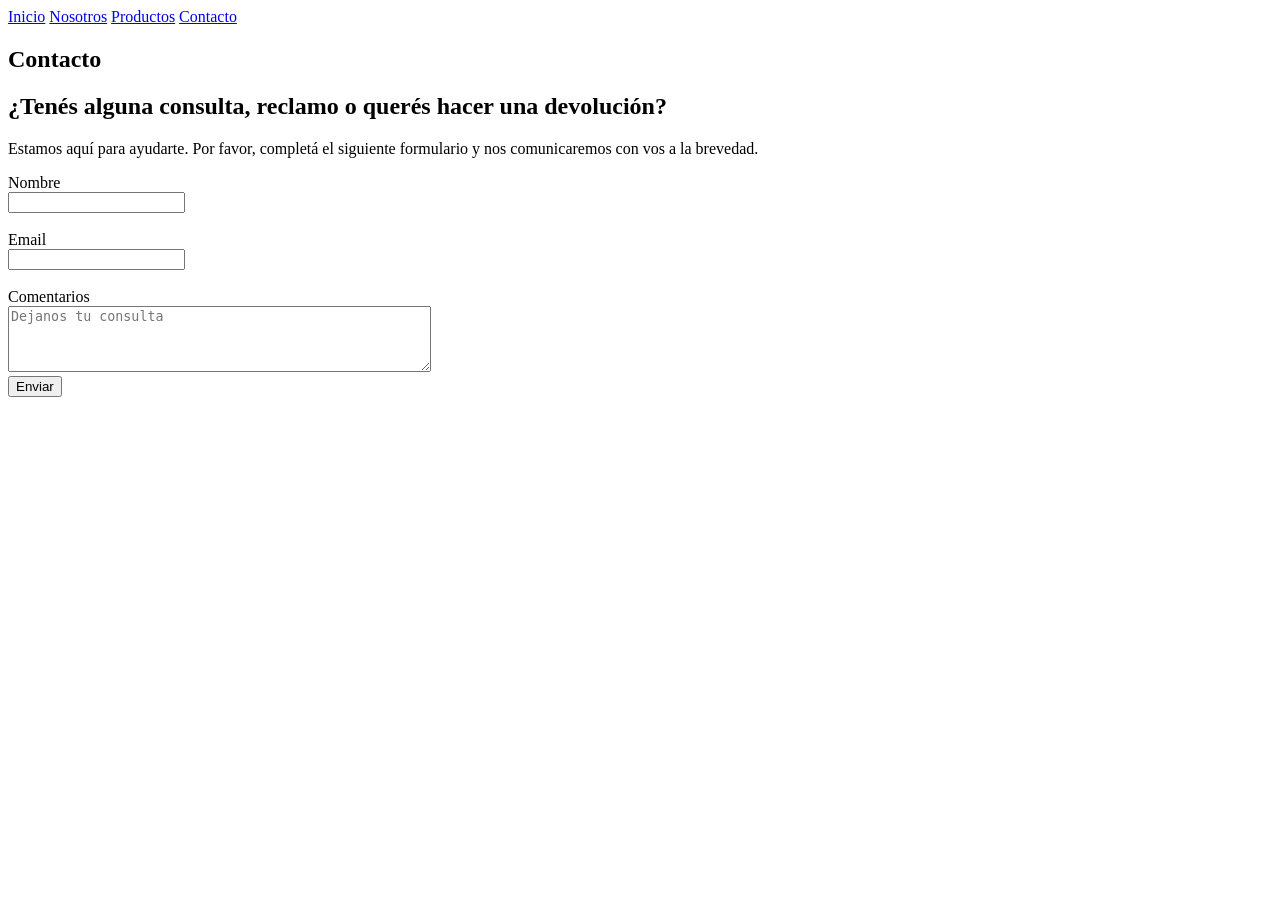
<file: clase_01_css_01/src/pages/Contacto.html>
<!DOCTYPE html>
<html lang="en">
<head>
    <meta charset="UTF-8">
    <meta name="viewport" content="width=device-width, initial-scale=1.0">
    <meta name="description" content="Contáctanos para más información sobre nuestros productos y servicios.">
    <meta name="keywords" content="contacto, información, productos">
    <title>Black and White</title>
    <link rel="icon" href="./src/assets/images/B&White.png">
</head>
    
<body>
    <header>
        <nav>
            <nav>
                <a href="Index.html">Inicio</a>
                <a href="Nosotros.html">Nosotros</a>
                <a href="Productos.html">Productos</a>
                <a href="Contacto.html">Contacto</a>
                <br>
            </nav>
        </nav>
    </header>

    <main>
        <section>
            <h1>Contacto</h1>
            <h2>¿Tenés alguna consulta, reclamo o querés hacer una devolución?</h2>
            <p>Estamos aquí para ayudarte. Por favor, completá el siguiente formulario y nos comunicaremos con vos a la brevedad.</p>
            <form>
                <label for="nombre">
                    Nombre <br>
                    <input type="text" id="nombre" name="nombre" required>
                </label>
                <br>
                <br>
                <label for="email">
                    Email <br>
                    <input type="email" id="email" name="email" required>
                </label>
                <br>
                <br>
                <label for="comentarios">
                    Comentarios <br>
                </label>
                <textarea name="comentarios" rows="4" cols="50" placeholder="Dejanos tu consulta"></textarea>
                <br>
                <input type="submit" value="Enviar">
            </form>
        </section>
    </main>
</body>
</html>
</file>
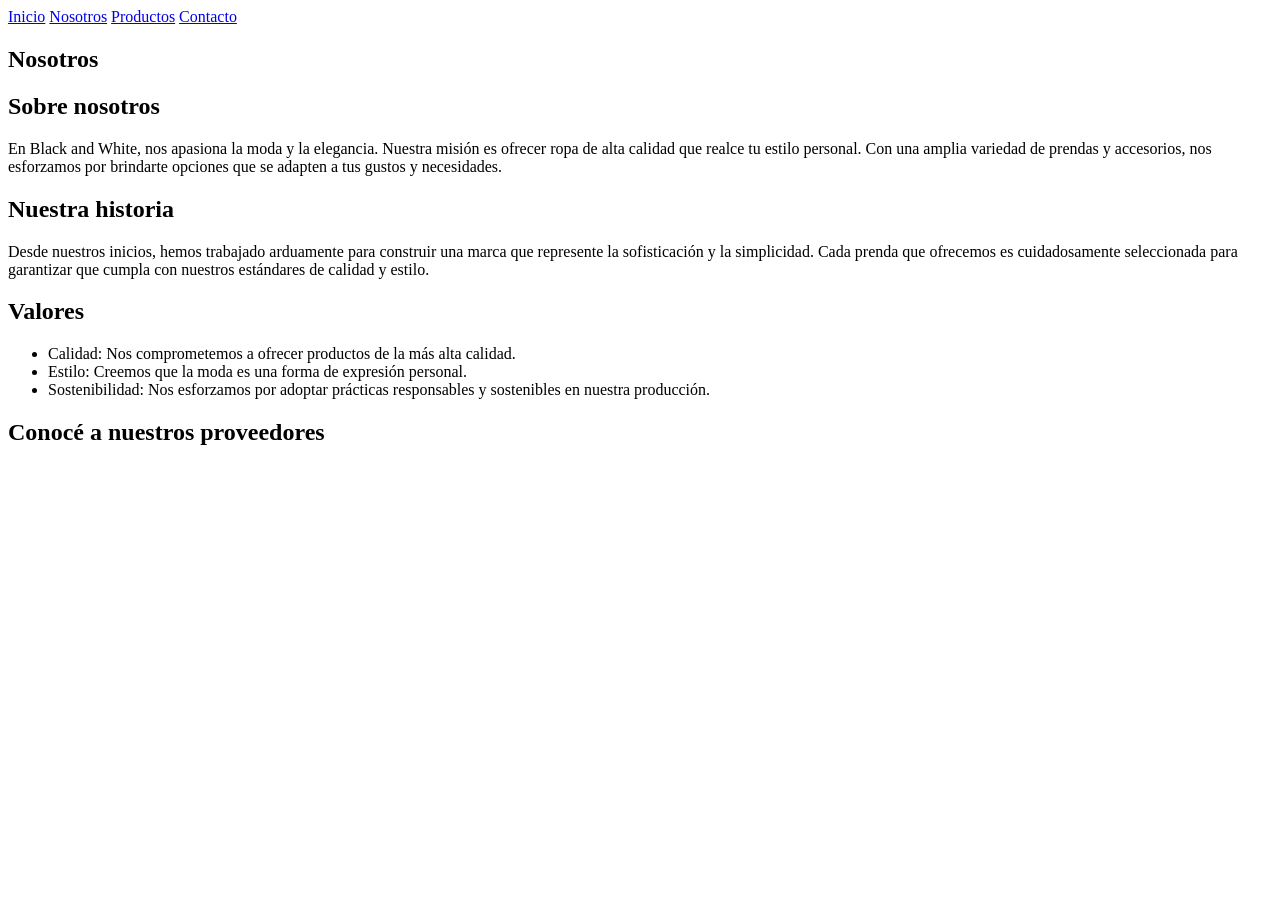
<file: clase_01_css_01/src/pages/Nosotros.html>
<!DOCTYPE html>
<html lang="en">
<head>
    <meta charset="UTF-8">
    <meta name="viewport" content="width=device-width, initial-scale=1.0">
    <meta name="description" content="Conoce más sobre nosotros y nuestra historia.">
    <meta name="keywords" content="nosotros, historia, valores">
    <title>Nosotros</title>
    <link rel="icon" href="./src/assets/images/B&White.png">
</head>

<body>
    <header>
        <nav>
            <nav>
                <a href="Index.html">Inicio</a>
                <a href="Nosotros.html">Nosotros</a>
                <a href="Productos.html">Productos</a>
                <a href="Contacto.html">Contacto</a>
                <br>
            </nav>
        </nav>
    </header>

    <main>
        <section>
            <h1>Nosotros</h1>
        </section>
        <section>
            <h2>Sobre nosotros</h2>
            <p>En Black and White, nos apasiona la moda y la elegancia. Nuestra misión es ofrecer ropa de alta calidad que realce tu estilo personal. Con una amplia variedad de prendas y accesorios, nos esforzamos por brindarte opciones que se adapten a tus gustos y necesidades.</p>
        </section>
        <section>
            <h2>Nuestra historia</h2>
            <p>Desde nuestros inicios, hemos trabajado arduamente para construir una marca que represente la sofisticación y la simplicidad. Cada prenda que ofrecemos es cuidadosamente seleccionada para garantizar que cumpla con nuestros estándares de calidad y estilo.</p>
        </section>
        <section>
            <h2>Valores</h2>
            <ul>
                <li>Calidad: Nos comprometemos a ofrecer productos de la más alta calidad.</li>
                <li>Estilo: Creemos que la moda es una forma de expresión personal.</li>
                <li>Sostenibilidad: Nos esforzamos por adoptar prácticas responsables y sostenibles en nuestra producción.</li>
            </ul>
        </section>
        <section>
            <h2>Conocé a nuestros proveedores</h2>
        <iframe width="560" height="315" src="https://www.youtube.com/embed/116qc700Or0?si=6kzOieQXppFll046" title="YouTube video player" frameborder="0" allow="accelerometer; autoplay; clipboard-write; encrypted-media; gyroscope; picture-in-picture; web-share" referrerpolicy="strict-origin-when-cross-origin" allowfullscreen></iframe>
        </section>
    </main>
        
</body>
</html>
</file>
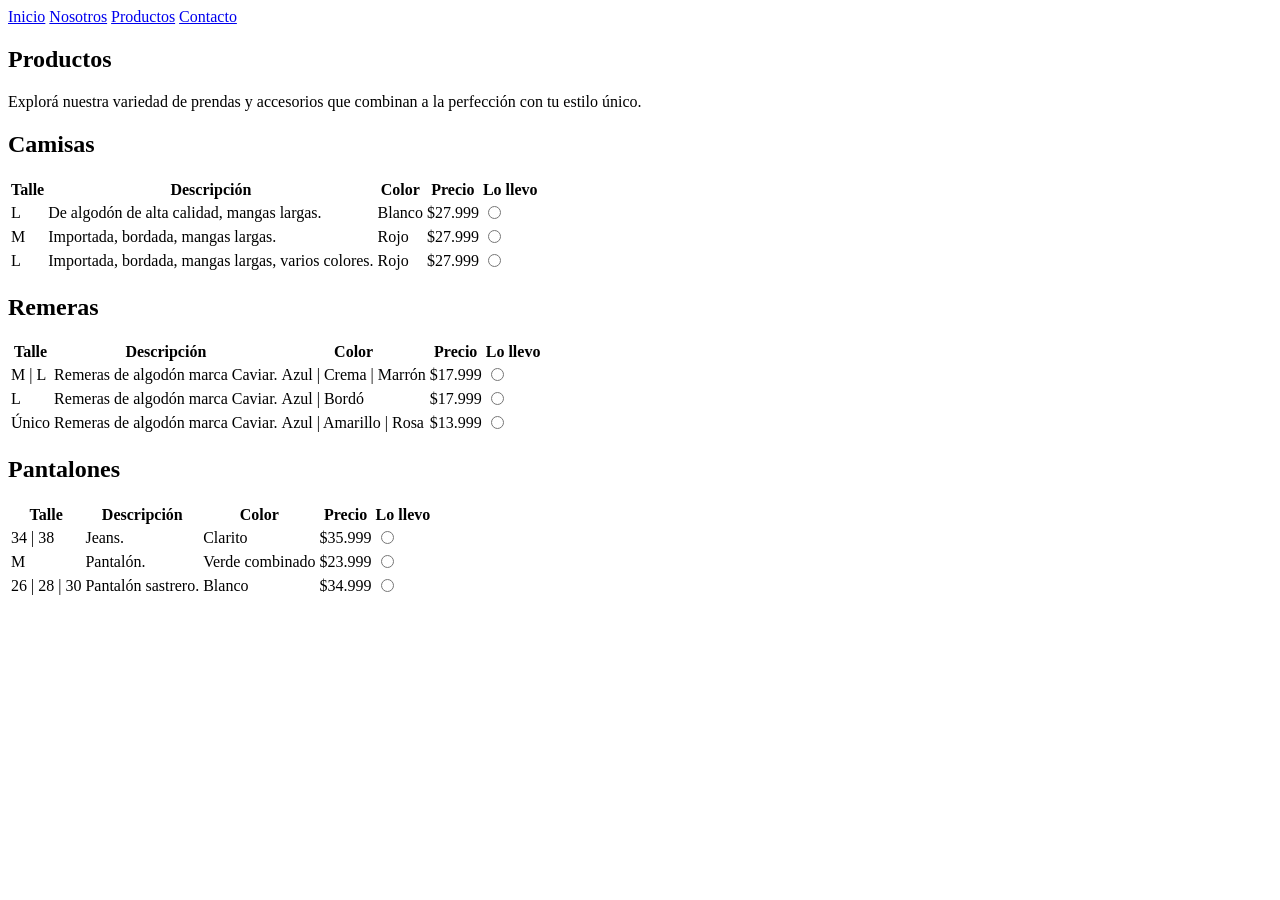
<file: clase_01_css_01/src/pages/Productos.html>
<!DOCTYPE html>
<html lang="en">
<head>
    <meta charset="UTF-8">
    <meta name="viewport" content="width=device-width, initial-scale=1.0">
    <meta name="description" content="Explora nuestra variedad de productos y accesorios.">
    <meta name="keywords" content="productos, ropa, accesorios">
<title>Productos</title>
</head>

<body>
    <header>
    <nav>
        <nav>
            <a href="Index.html">Inicio</a>
            <a href="Nosotros.html">Nosotros</a>
            <a href="Productos.html">Productos</a>
            <a href="Contacto.html">Contacto</a>
                <br>
            </nav>
        </nav>
    </header>

    <main>
        <section>
            <h1>Productos</h1>
            <p>Explorá nuestra variedad de prendas y accesorios que combinan a la perfección con tu estilo único.</p>
            <h2>Camisas</h2>
            <table>
                <tr>
                    <th>Talle</th>
                    <th>Descripción</th>
                    <th>Color</th>
                    <th>Precio</th>
                    <th>Lo llevo</th>
                </tr>
                <tr>
                    <td>L</td>
                    <td>De algodón de alta calidad, mangas largas.</td>
                    <td>Blanco</td>
                    <td>$27.999</td>
                    <td><input type="radio"></td>
                </tr>
                <tr>
                    <td>M</td>
                    <td>Importada, bordada, mangas largas.</td>
                    <td>Rojo</td>
                    <td>$27.999</td>
                    <td><input type="radio"></td>
                </tr>
                <tr>
                    <td>L</td>
                    <td>Importada, bordada, mangas largas, varios colores.</td>
                    <td>Rojo</td>
                    <td>$27.999</td>
                    <td><input type="radio"></td>
                </tr>
            </table>
            <h2>Remeras</h2>
            <table>
                <tr>
                    <th>Talle</th>
                    <th>Descripción</th>
                    <th>Color</th>
                    <th>Precio</th>
                    <th>Lo llevo</th>
                </tr>
                <tr>
                    <td>M | L</td>
                    <td>Remeras de algodón marca Caviar.</td>
                    <td>Azul | Crema | Marrón</td>
                    <td>$17.999</td>
                    <td><input type="radio"></td>
                </tr>
                <tr>
                    <td>L</td>
                    <td>Remeras de algodón marca Caviar.</td>
                    <td>Azul | Bordó</td>
                    <td>$17.999</td>
                    <td><input type="radio"></td>
                </tr>
                <tr>
                    <td>Único</td>
                    <td>Remeras de algodón marca Caviar.</td>
                    <td>Azul | Amarillo | Rosa</td>
                    <td>$13.999</td>
                    <td><input type="radio"></td>
                </tr>
            </table></table>
            <h2>Pantalones</h2>
            <table>
                <tr>
                    <th>Talle</th>
                    <th>Descripción</th>
                    <th>Color</th>
                    <th>Precio</th>
                    <th>Lo llevo</th>
                </tr>
                <tr>
                    <td>34 | 38</td>
                    <td>Jeans.</td>
                    <td>Clarito</td>
                    <td>$35.999</td>
                    <td><input type="radio"></td>
                </tr>
                <tr>
                    <td>M</td>
                    <td>Pantalón.</td>
                    <td>Verde combinado</td>
                    <td>$23.999</td>
                    <td><input type="radio"></td>
                </tr>
                <tr>
                    <td>26 | 28 | 30</td>
                    <td>Pantalón sastrero.</td>
                    <td>Blanco</td>
                    <td>$34.999</td>
                   <td><input type="radio"></td>
                </tr>
                <!-- Profe, no sé qué comando usar para deseleccionar la opción del radio cuando el cliente no quiera llevar una prenda. Es decir, cuando hago click en el sitio, no se puede deseleccionar la opción.-->
        </section>
    </main>
        
</body>
</html>
</file>
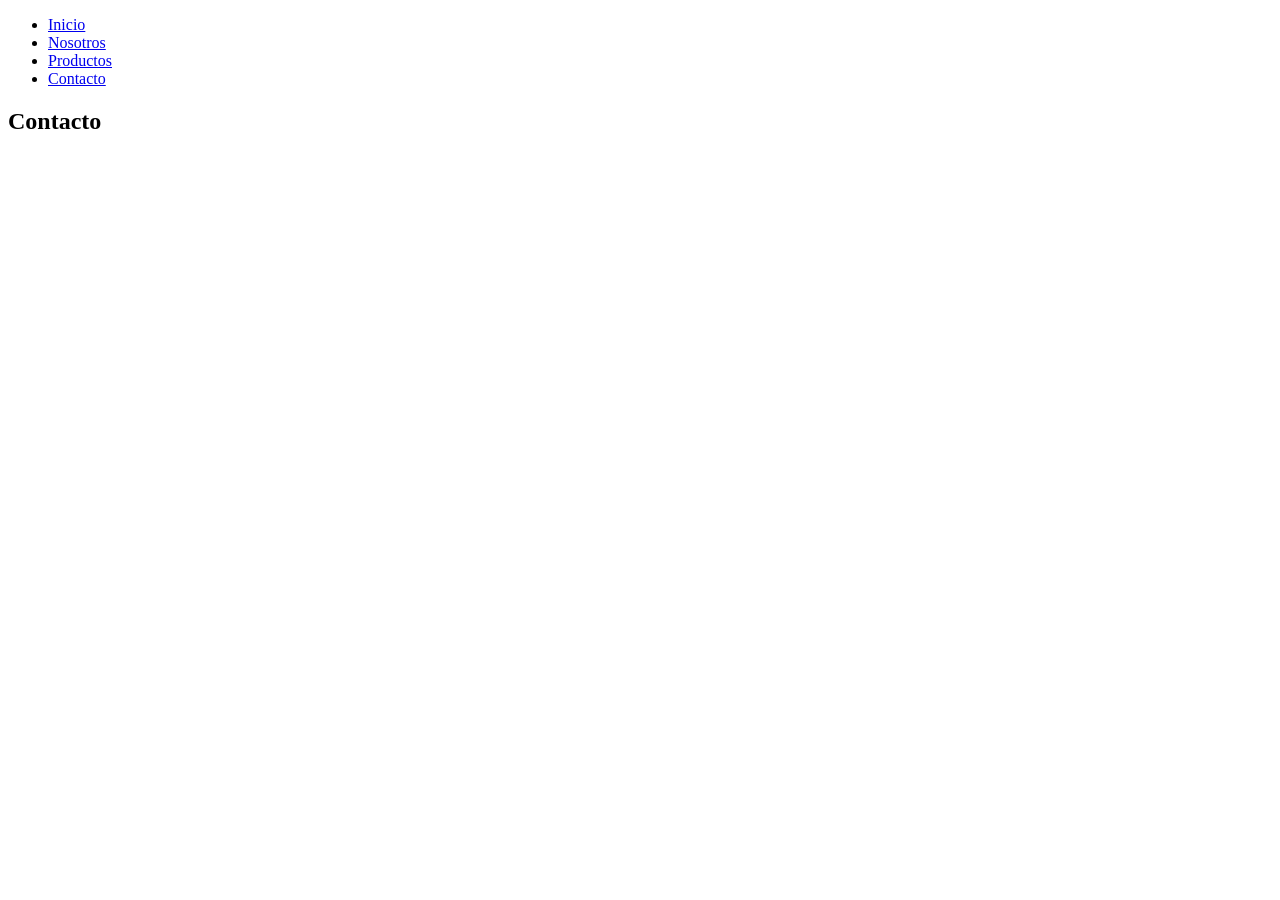
<file: clase_02_html_02/src/pages/Contacto.html>
<!DOCTYPE html>
<html lang="en">
<head>
    <meta charset="UTF-8">
    <meta name="viewport" content="width=<device-width>, initial-scale=1.0">
    <title>Document</title>
</head>
    
<body>
    <header>
        <nav>
            <ul>
                <li>
                    <a href="index.html">Inicio</a>
                </li>
                <li>
                    <a href="Nosotros.html">Nosotros</a>
                </li>
                <li>
                    <a href="Productos.html">Productos</a>
                </li>
                <li>
                    <a href="Contacto.html">Contacto</a>
                </li>
            </ul>    
        </nav>
    </header>

    <main>
        <section>
            <h1>Contacto</h1>
        </section>
    </main>
        
</body>
</html>
</file>
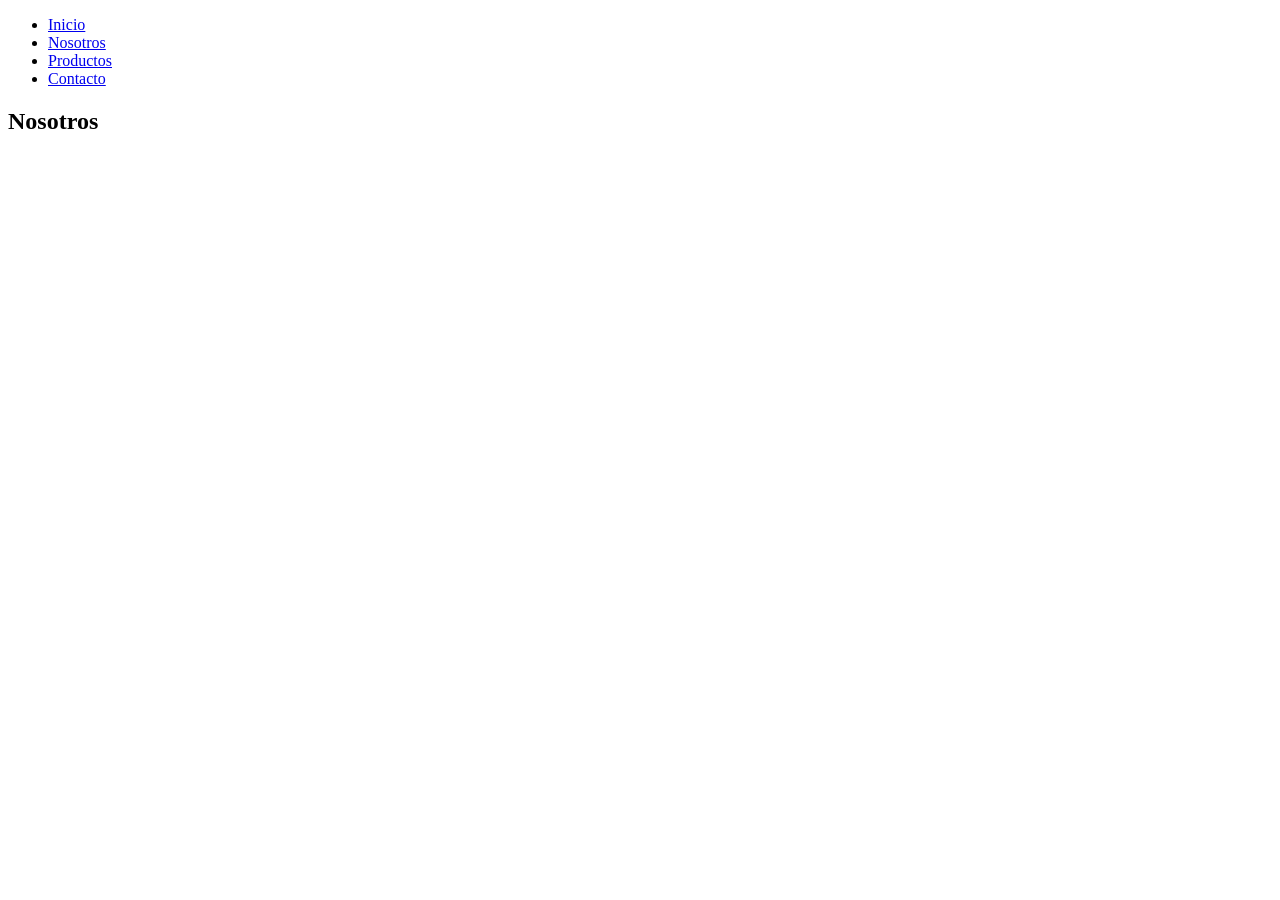
<file: clase_02_html_02/src/pages/Nosotros.html>
<!DOCTYPE html>
<html lang="en">
<head>
    <meta charset="UTF-8">
    <meta name="viewport" content="width=device-width, initial-scale=1.0">
    <title>Document</title>
</head>

<body>
    <header>
        <nav>
            <ul>
                <li>
                    <a href="index.html">Inicio</a>
                </li>
                <li>
                    <a href="Nosotros.html">Nosotros</a>
                </li>
                <li>
                    <a href="Productos.html">Productos</a>
                </li>
                <li>
                    <a href="Contacto.html">Contacto</a>
                </li>
            </ul>    
        </nav>
    </header>

    <main>
        <section>
            <h1>Nosotros</h1>
        </section>
    </main>
        
</body>
</html>
</file>
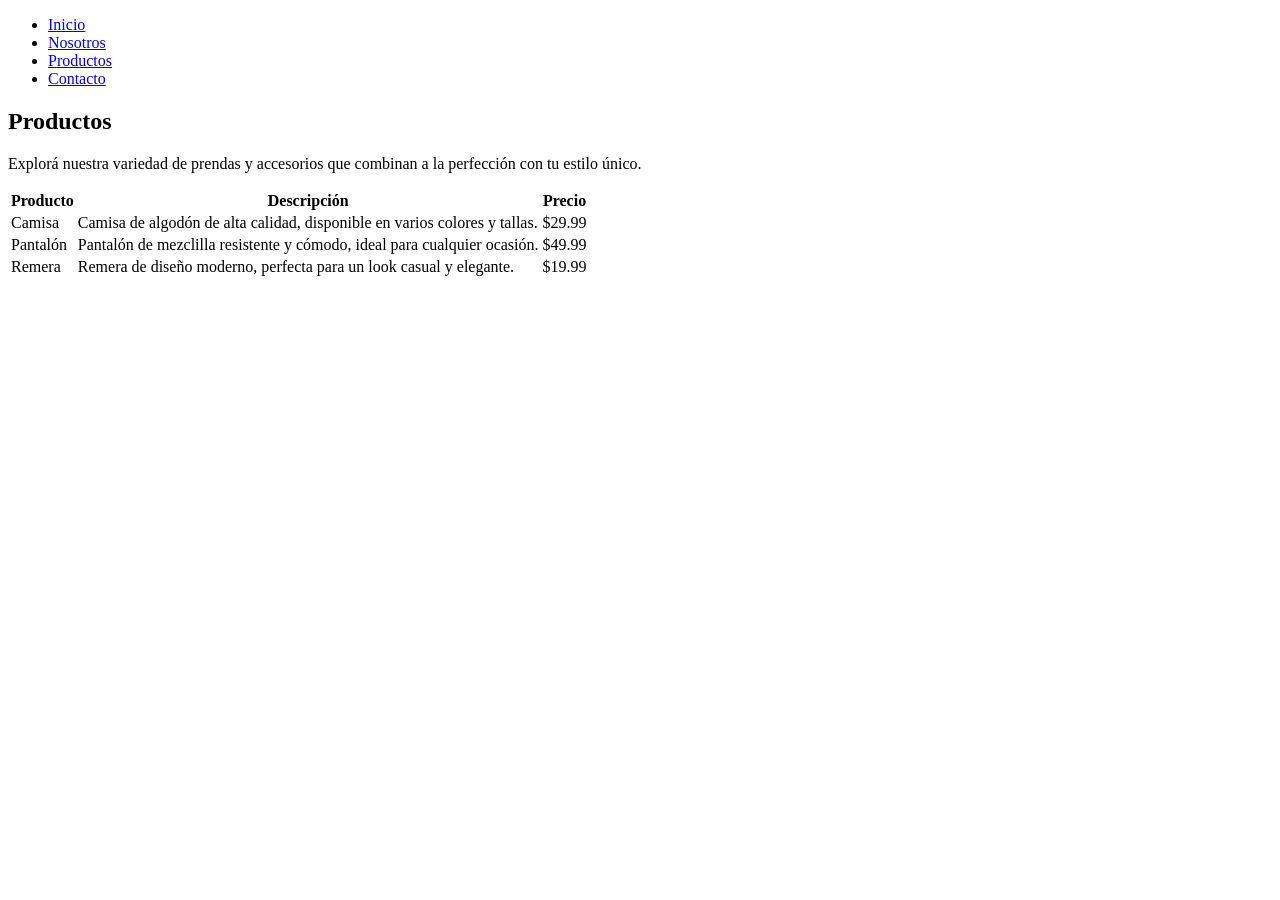
<file: clase_02_html_02/src/pages/Productos.html>
<!DOCTYPE html>
<html lang="en">
<head>
    <meta charset="UTF-8">
    <meta name="viewport" content="width=device-width, initial-scale=1.0">
    <title>Document</title>
</head>

<body>
    <header>
        <nav>
            <ul>
                <li>
                    <a href="index.html">Inicio</a>
                </li>
                <li>
                    <a href="Nosotros.html">Nosotros</a>
                </li>
                <li>
                    <a href="Productos.html">Productos</a>
                </li>
                <li>
                    <a href="Contacto.html">Contacto</a>
                </li>
            </ul>    
        </nav>
    </header>

    <main>
        <section>
            <h1>Productos</h1>
            <p>Explorá nuestra variedad de prendas y accesorios que combinan a la perfección con tu estilo único.</p>
            <table>
                <tr>
                    <th>Producto</th>
                    <th>Descripción</th>
                    <th>Precio</th>
                </tr>
                <tr>
                    <td>Camisa</td>
                    <td>Camisa de algodón de alta calidad, disponible en varios colores y tallas.</td>
                    <td>$29.99</td>
                </tr>
                <tr>
                    <td>Pantalón</td>
                    <td>Pantalón de mezclilla resistente y cómodo, ideal para cualquier ocasión.</td>
                    <td>$49.99</td>
                </tr>
                <tr>
                    <td>Remera</td>
                    <td>Remera de diseño moderno, perfecta para un look casual y elegante.</td>
                    <td>$19.99</td>
                </tr>
        </section>
    </main>
        
</body>
</html>
</file>
